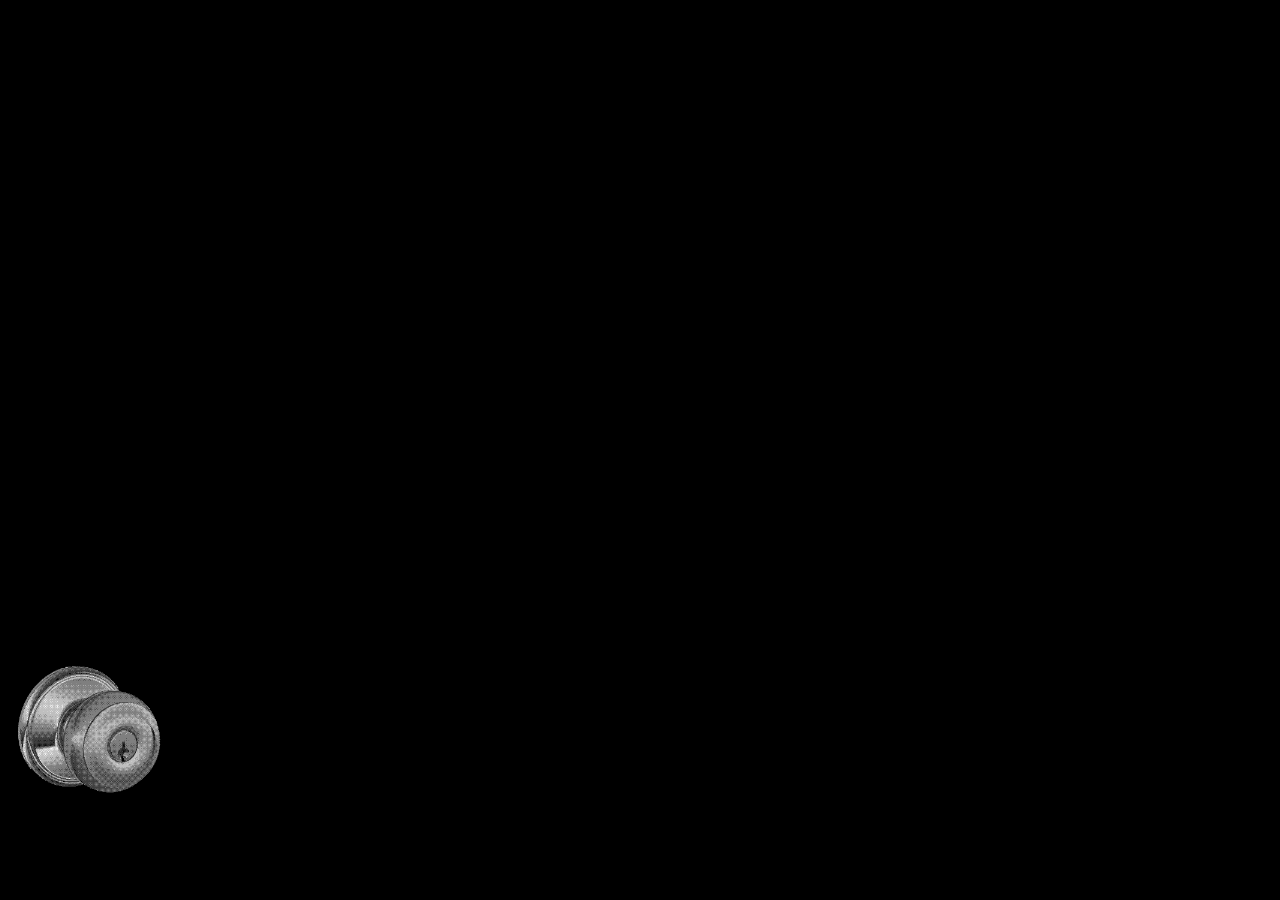
<file: darkroom.html>
<!doctype html>
<html lang="ko" style="background-color: black;">
  <head>
    <meta charset="utf-8">
    <title>암실</title>
    <style>
      * {
        font-family: Consolas, monospace;
        font-size: 16px;
      }
      .jb-text {
        color: #ffffff;
        position: absolute;
        display: none;
        transform: translate(40%, 500%);
        font-size: 12px;
      }
      .dark_img {
        position: absolute;
      }
      .dark_img:hover + .jb-text {
        display: block;
      }
      .dark_img:hover {
        filter: brightness(0.5);
      }

button {
          cursor: pointer;
        }
        .modal {
          position: fixed;
          top: 0;
          left: 0;
          width: 100%;
          height: 100%;
          display: flex;
          justify-content: center;
          align-items: center;
        }

        .modal .bg {
          width: 100%;
          height: 100%;
          background-color: rgba(0, 0, 0, 0.6);
        }

        .modalBox {
        position: absolute;
        background-image: url(./15.png);
        width: 400px;
        height: 200px;
        padding: 20px;
        font-size: 11px;
        text-align: center;
        line-height: 20px;
        color: white;
        background-size: 250px;
        }

        .modalBox button {
            display: block;
            margin: 0 auto;
            margin-top: 25px;
            font-size: 11px;
            background-color: transparent;
        }

        .hidden {
          display: none;
        }

        .openBtn {
          font-size: 20px;
          border: none;
        background-color: black;
          text-align: left;
          margin-top: 15px;
        }

        .closeBtn {
          border: none;
          background-color: black;
          color: white;
        }




.marquee {
  padding:0.5em 0;
  overflow:hidden;
  margin-bottom:10px;
  position:relative;
}
.marquee p:hover {
-moz-animation-play-state: paused;
-webkit-animation-play-state: paused;
animation-play-state: paused;
}

.marquee p:after {
  content:"";
  white-space:nowrap;
  padding-right:50px;
}

.marquee p {
  margin:0;
  padding-left:100%;
  display:inline-block;
  white-space:nowrap;
    -webkit-animation-name:marquee;
    -webkit-animation-timing-function:linear;
    -webkit-animation-duration:25s;
    -webkit-animation-iteration-count:infinite;
    -moz-animation-name:marquee;
    -moz-animation-timing-function:linear;
    -moz-animation-duration:25s;
    -moz-animation-iteration-count:infinite;
    -ms-animation-name:marquee;
    -ms-animation-timing-function:linear;
    -ms-animation-duration:25s;
    -ms-animation-iteration-count:infinite;
    -o-animation-name:marquee;
    -o-animation-timing-function:linear;
    -o-animation-duration:25s;
    -o-animation-iteration-count:infinite;
    animation-name:marquee;
    animation-timing-function:linear;
    animation-duration:25s;
    animation-iteration-count:infinite;
}
@-webkit-keyframes marquee {
  from   { -webkit-transform: translate(0%);}
  99%,to { -webkit-transform: translate(-100%);}
}
@-moz-keyframes marquee {
  from   { -moz-transform: translate(0%);}
  99%,to { -moz-transform: translate(-100%);}
}
@-ms-keyframes marquee {
  from   { -ms-transform: translate(0%);}
  99%,to { -ms-transform: translate(-100%);}
}
@-o-keyframes marquee {
  from   { -o-transform: translate(0%);}
  99%,to { -o-transform: translate(-100%);}
}
@keyframes marquee {
  from   { transform: translate(0%);}
  99%,to { transform: translate(-100%);}
}



    </style>
  </head>
  <body>
        <div class="marquee">
        <p style="color: #495057;">왜 그랬지 지금와서 드는 생각인데 아 후회된다 안되는 줄 알면서 왜 그랬을까 그러지 말걸 까맣게 잊은 줄만 알았어 한 번 더 참을 걸 그런짓은 하지 말았어야 했어 지난날처럼 되돌아 올 순 없겠지 좀 더 생각할 걸 왜 그런 말을 했지 시간을 되돌리고 싶다 미안해</p>
    </div>
    <div class="daimg" style="
    display: flex;
    height: 600px;
    align-items: flex-end;
    justify-content: left;">
                    <button class="openBtn">
            <img class="dark_img" src="img/1.png" style="width: 150px;">
            <div class="jb-text">눈 보고 인사하기</div>
        </button>
    </div>
<div class="modal hidden">
  <div class="bg"></div>
  <div class="modalBox">
    <p style="margin-top: 40px; font-size: 12px;">닫힌 방문 뒤의 언니<br>
        <br>
한창 바쁜 시기엔 인사하는 것을 까먹는 경우가 다반사인데, <br>인사하지 않으면 일주일 동안 얼굴을 마주하지 못한다.
</p>
    <button class="closeBtn">닫기</button>
    </div>
</div>


<script>
  const open = () => {
    document.querySelector(".modal").classList.remove("hidden");
  }

  const close = () => {
    document.querySelector(".modal").classList.add("hidden");
  }
  document.querySelector(".openBtn").addEventListener("click", open);
  document.querySelector(".closeBtn").addEventListener("click", close);
  document.querySelector(".bg").addEventListener("click", close);
</script>



  </body>
</html>
</file>
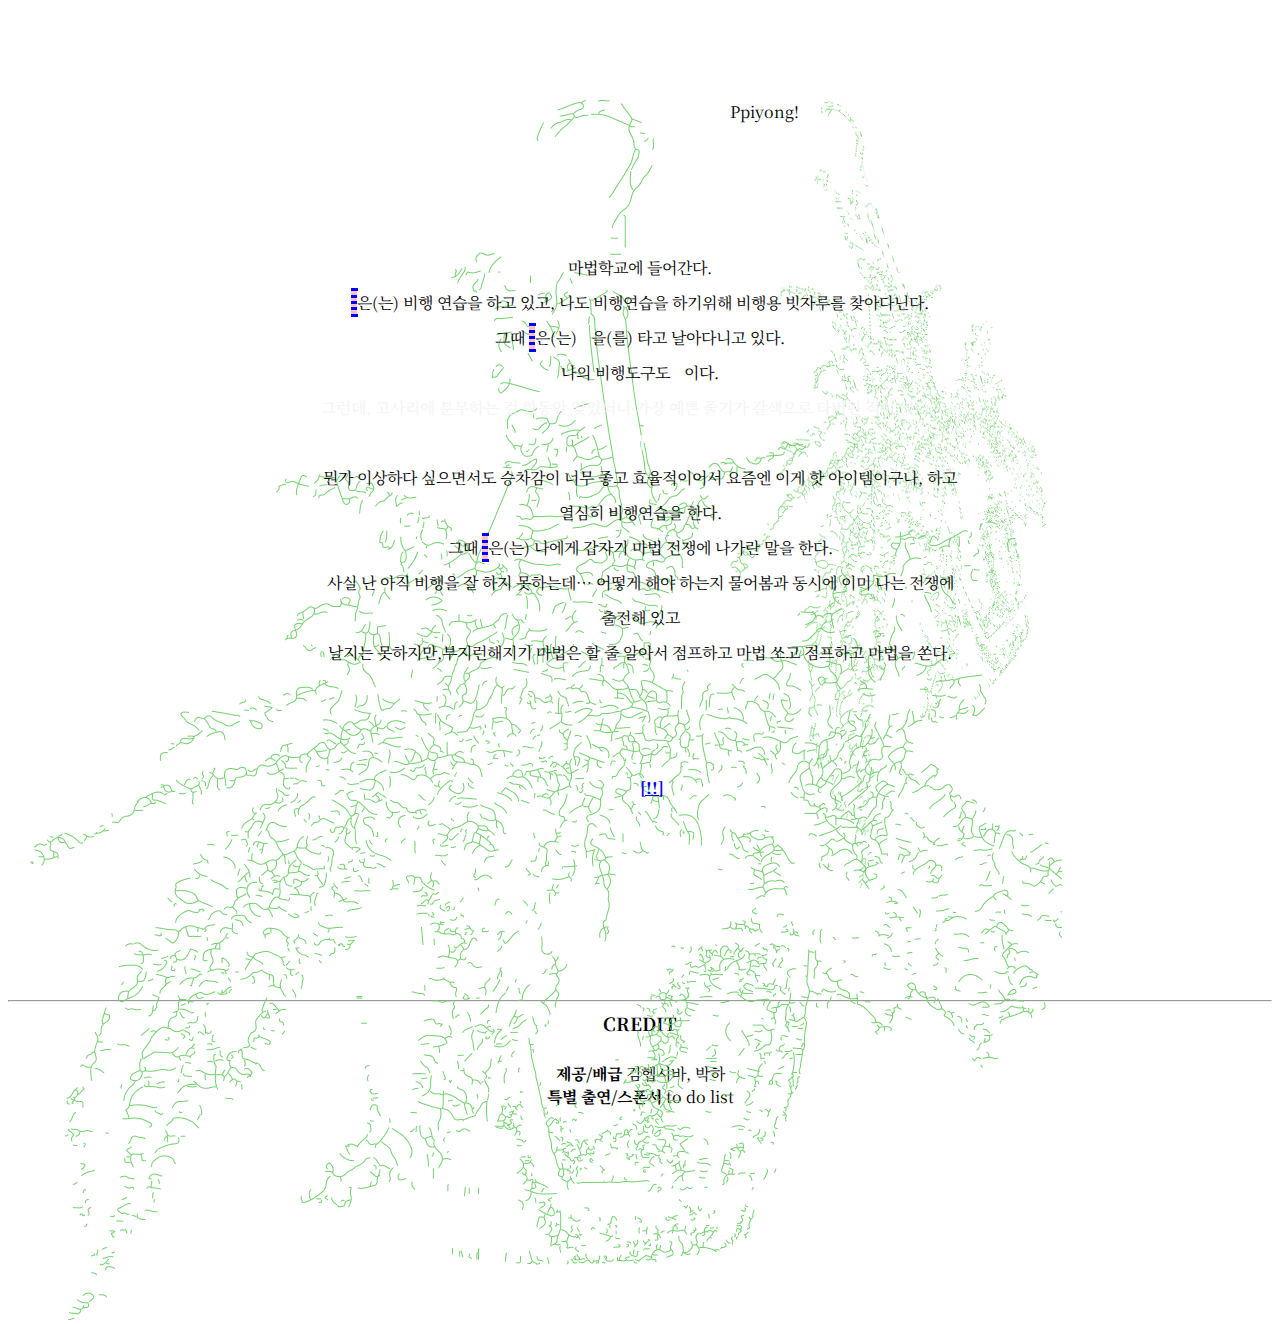
<file: dream1.html>
<!DOCTYPE html>
<html>
   <head>
      <meta name="viewport" content="width=device-width, initial-scale=1.0">
      <meta http-equiv="X-UA-Compatible" content="ie=edge">

      <title>꿈 상영회</title>
      <meta charset="utf-8"> 
      <link href="https://fonts.googleapis.com/css2?family=Noto+Serif+KR:wght@400&display=swap" rel="stylesheet">
      
      <style>
         *{font-family: 'Noto Serif KR', serif;}
         .csMsg1 { border-radius: 0px 20px 0px 20px; margin: 5px; color:white; background-color: #2EB966;}
         .csMsg2 {border:dotted 3px;  margin: 5px blue; color:blue;background:pink;}

      #animate {
          position : absolute;
          z-index  : 10;
          top      : 100px;
          left     : 30px;
          width    : 100px;
          height   : 100px;
          animation: move 5s ease infinite;
      }
            
      #animate2 {
         position : absolute;
         z-index  : 10;
         top      : 100px;
         right    : 450px;
         width    : 100px;
         height   : 100px;
         animation: move 10s ease infinite;
      }
         
      #animate3 {
         position : absolute;
         z-index  : 10;
         top      : 100px;
         right    : 450px;
         width    : 100px;
         height   : 100px;
         animation: move 2s ease infinite;
      }

      #animate4 {
         position : absolute;
         z-index  : 10;
         top      : 500px;
         left     : 100px;
         width    : 100px;
         height   : 100px;
         animation: move 2s ease infinite;
      }

      .context {
         position : absolute;
         top      : -180px;
         left     : 50%;
         z-index  : 20;
         transform: translate(-50%, 00%);   /* 좌측으로 절반 이동 */
      }

      .esteregg::selection {
          background: black;
          color: #fff;
      }
            
        @keyframes move { 50% {transform: translate(100px, 100px);} }
      
      </style>
   </head> 

   <body>
      
      <div class="context"
          style="text-align: center; margin-top:430px; line-height: 35px;">
         마법학교에 들어간다.<BR>
         <span id="idMsg21" class="csMsg2"></span>은(는) 비행 연습을 하고 있고, 나도 비행연습을 하기위해 비행용 빗자루를 찾아다닌다.<BR>
         그때 <span id="idMsg22"class="csMsg2"></span>은(는) <span id="idMsg11" class="csMsg1"></span>을(를) 타고 날아다니고 있다.<BR>
         나의 비행도구도 <span id="idMsg12" class="csMsg1"></span>이다.<BR>

         <span class="esteregg" style="color:rgb(243, 243, 243);">그런데, 고사리에 분무하는 걸 한동안 잊었더니 가장 예쁜 줄기가 갈색으로 타버린 적이 있다. 
            <a onclick="nextPage1()" class="esteregg" style="color:rgb(255, 255, 255); text-decoration: none;">(들어가기)</a>
         </span><BR>

         뭔가 이상하다 싶으면서도 승차감이 너무 좋고 효율적이어서 요즘엔 이게 핫 아이템이구나, 하고 열심히 비행연습을 한다.<BR>
         그때 <span id="idMsg23" class="csMsg2"></span>은(는) 나에게 갑자기 마법 전쟁에 나가란 말을 한다.<BR>
         사실 난 아직 비행을 잘 하지 못하는데… 어떻게 해야 하는지 물어봄과 동시에 이미 나는 전쟁에 출전해 있고<BR>
         날지는 못하지만,부지런해지기 마법은 할 줄 알아서 점프하고 마법 쏘고 점프하고 마법을 쏜다. <BR>

        <div  style=" margin-top:100px; text-align:center;">
          <a href="index.html" style="position: absolute;"> 
            <strong>
               [!!]
            </strong>
          </a>
        </div>
      </div>

      <div  id="animate" ><img src="./img/gosari.png"  alt=""></div>
      <div  id="animate2"><img src="./img/gosari2.png" alt=""></div>
      <span id="animate3">Ppiyong!</span>
     

      <form name="formName" action="dream1.html">
         <input type="hidden" name="msg1"  id="idMsg1" vlaue="">
         <input type="hidden" name="msg2"  id="idMsg2" vlaue="">
         <input type="hidden" name="msg3"  id="idMsg3" vlaue="">
         <input type="hidden" name="msg4"  id="idMsg4" vlaue="">
         <input type="hidden" name="msg5"  id="idMsg5" vlaue="">
         <input type="hidden" name="msg6"  id="idMsg6" vlaue="">
         <input type="hidden" name="msg7"  id="idMsg7" vlaue="">
         <input type="hidden" name="msg8"  id="idMsg8" vlaue="">
         <input type="hidden" name="msg9"  id="idMsg9" vlaue="">
         <input type="hidden" name="msg10" id="idMsg10" vlaue="">
         <input type="hidden" name="msg11" id="idMsg11" vlaue="">
         <input type="hidden" name="msg12" id="idMsg12" vlaue="">
     </form>
     
     <SCRIPT language="javascript">
         function nextPage1() {
            document.formName.action="dream1-1.html";
            document.formName.submit();
         }

        const url = new URL(this.location);
     
        // URLSearchParams 객체
        const urlParams = url.searchParams;
     
        // URLSearchParams.get()
        var msg1   = urlParams.get('msg1')  ;   var idMsg1  = document.getElementById("idMsg1");   idMsg1.value  = msg1;
        var msg2   = urlParams.get('msg2')  ;   var idMsg2  = document.getElementById("idMsg2");   idMsg2.value  = msg2;
        var msg3   = urlParams.get('msg3')  ;   var idMsg3  = document.getElementById("idMsg3");   idMsg3.value  = msg3;
        var msg4   = urlParams.get('msg4')  ;   var idMsg4  = document.getElementById("idMsg4");   idMsg4.value  = msg4;
        var msg5   = urlParams.get('msg5')  ;   var idMsg5  = document.getElementById("idMsg5");   idMsg5.value  = msg5;
        var msg6   = urlParams.get('msg6')  ;   var idMsg6  = document.getElementById("idMsg6");   idMsg6.value  = msg6;
        var msg7   = urlParams.get('msg7')  ;   var idMsg7  = document.getElementById("idMsg7");   idMsg7.value  = msg7;
        var msg8   = urlParams.get('msg8')  ;   var idMsg8  = document.getElementById("idMsg8");   idMsg8.value  = msg8;
        var msg9   = urlParams.get('msg9')  ;   var idMsg9  = document.getElementById("idMsg9");   idMsg9.value  = msg9;
        var msg10  = urlParams.get('msg10') ;   var idMsg10 = document.getElementById("idMsg10");  idMsg10.value = msg10;
        var msg11  = urlParams.get('msg11') ;   var idMsg11 = document.getElementById("idMsg11");  idMsg11.value = msg11;
        var msg12  = urlParams.get('msg12') ;   var idMsg12 = document.getElementById("idMsg12");  idMsg12.value = msg12;    

        document.getElementById("idMsg11").innerHTML = msg1;
        document.getElementById("idMsg12").innerHTML = msg1;

        document.getElementById("idMsg21").innerHTML = msg2;        
        document.getElementById("idMsg22").innerHTML = msg2;    
        document.getElementById("idMsg23").innerHTML = msg2;    
      
     </SCRIPT> 
     <footer style="margin-top:1000px ;">
      <hr>
      <div style="text-align: center;">
         <b style="font-size: large;">      
            CREDIT<br><br>
         </b>   
         <b >제공/배급</b> 김헵시바, 박하<br>
         <b>특별 출연/스폰서</b> to do list 
      </div>
     </footer>
   </body>
</html>
</file>
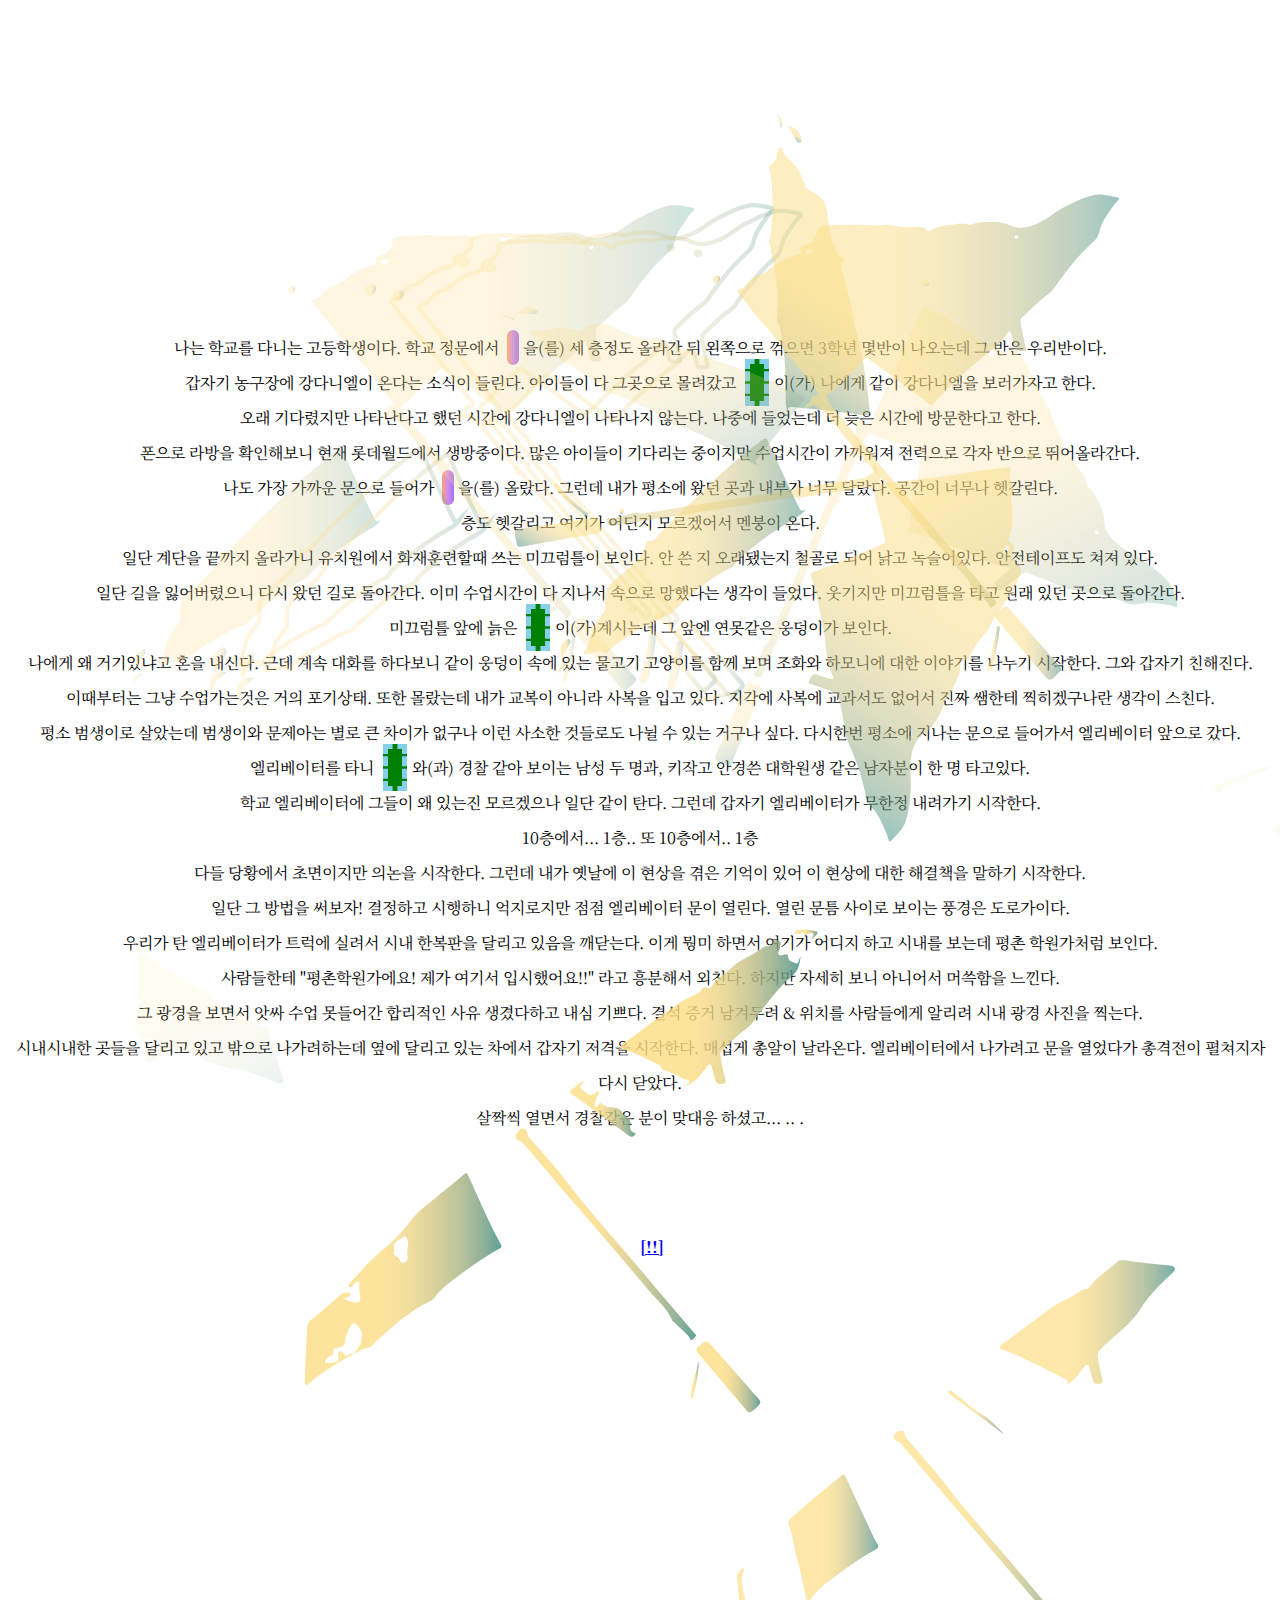
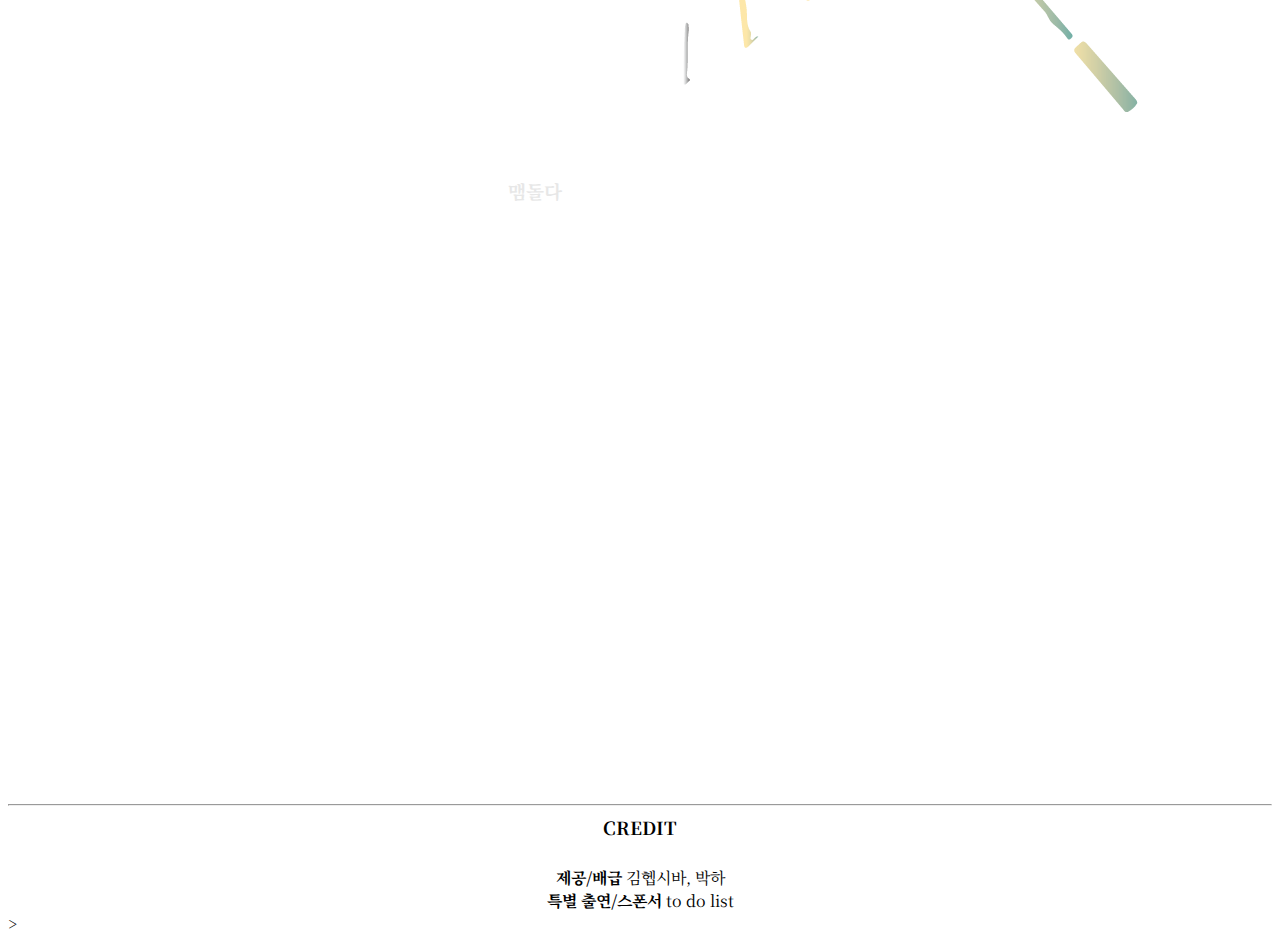
<file: dream2.html>
<!DOCTYPE html>
<html>
   <head>
      <meta charset="utf-8"> 
      <link href="https://fonts.googleapis.com/css2?family=Noto+Serif+KR:wght@400&display=swap" rel="stylesheet">
      
      <style>
        *{font-family: 'Noto Serif KR', serif;}
        .csMsg1 { 
            padding:6px;
            margin: 4px;
            border-radius: 10px; 
            color: white;
            background: #A770EF;  /* fallback for old browsers */
            background: -webkit-linear-gradient(to right, #ff948c, #CF8BF3, #A770EF);  /* Chrome 10-25, Safari 5.1-6 */
            background: linear-gradient(to right, #ffa27a, #CF8BF3, #A770EF); /* W3C, IE 10+/ Edge, Firefox 16+, Chrome 26+, Opera 12+, Safari 7+ */
        }
            
        .csMsg2 {  
            background-color:green; 
            margin: 5px;
            padding:7px; 
            border:5px dashed skyblue; 
            font-style:italic; 
            color:white 
        }
        #animate {
            position: absolute;
            top: 100px;
            left: 30px;
            -webkit-animation:move 6s ease infinite;
            -moz-animation:move 6s ease infinite;
            animation: move 6s ease infinite;
        }

        #animate2 {
            position: absolute;
            top: 100px;
            right: 10px;
            -webkit-animation:move 8s ease infinite;
            -moz-animation:move 4s ease infinite;
            animation: move 10s ease infinite;
        }
            
        @keyframes move {
            50% {transform: translate(800px, 0px);}
        }
        @-webkit-keyframes move {
             50% {-webkit-transform: translate(800px, 0px);}
        }
        @-moz-keyframes move {
            50% {transform: translate(800px, 0px);
            }
        }
        
        #gate{
        padding: 500px 0px 0px 500px; 
        color:aliceblue; 
        }     
        a:hover{color:#000;}

      </style>
    </head>
    <body>
    
        <div id="animate"><img src="./img/umb-01.png" alt=""></div>
        <div id="animate2"><img src="./img/umb-02.png" alt=""></div>
        <div style="text-align: center; margin-top:330px; line-height: 35px;">

            나는 학교를 다니는 고등학생이다. 학교 정문에서 <span id="idMsg11" class="csMsg1"></span>을(를) 세 층정도 올라간 뒤 왼쪽으로 꺾으면 3학년 몇반이 나오는데 그 반은 우리반이다.<BR>
            갑자기 농구장에 강다니엘이 온다는 소식이 들린다. 아이들이 다 그곳으로 몰려갔고 <span id="idMsg21"class="csMsg2"></span>이(가) 나에게 같이 강다니엘을 보러가자고 한다. <BR>
            오래 기다렸지만 나타난다고 했던 시간에 강다니엘이 나타나지 않는다. 나중에 들었는데 더 늦은 시간에 방문한다고 한다.<BR>
            폰으로 라방을 확인해보니 현재 롯데월드에서 생방중이다. 많은 아이들이 기다리는 중이지만 수업시간이 가까워져 전력으로 각자 반으로 뛰어올라간다. <BR>
            나도 가장 가까운 문으로 들어가 <span id="idMsg12" class="csMsg1"></span>을(를) 올랐다. 
            그런데 내가 평소에 왔던 곳과 내부가 너무 달랐다. 공간이 너무나 헷갈린다. <br>
            층도 헷갈리고 여기가 어딘지 모르겠어서 멘붕이 온다.<BR>
            일단 계단을 끝까지 올라가니 유치원에서 화재훈련할때 쓰는 미끄럼틀이 보인다. 안 쓴 지 오래됐는지 철골로 되어 낡고 녹슬어있다. 안전테이프도 쳐져 있다.<BR> 
            일단 길을 잃어버렸으니 다시 왔던 길로 돌아간다. 이미 수업시간이 다 지나서 속으로 망했다는 생각이 들었다. 웃기지만 미끄럼틀을 타고 원래 있던 곳으로 돌아간다.<BR>
            미끄럼틀 앞에 늙은 <span id="idMsg22" class="csMsg2"></span> 이(가)계시는데 그 앞엔 연못같은 웅덩이가 보인다. <BR>
            나에게 왜 거기있냐고 혼을 내신다. 근데 계속 대화를 하다보니 같이 웅덩이 속에 있는 물고기 고양이를 함께 보며 조화와 하모니에 대한 이야기를 나누기 시작한다. 그와 갑자기 친해진다. <BR>
            이때부터는 그냥 수업가는것은 거의 포기상태. 또한 몰랐는데 내가 교복이 아니라 사복을 입고 있다. 지각에 사복에 교과서도 없어서 진짜 쌤한테 찍히겠구나란 생각이 스친다.<BR>
            평소 범생이로 살았는데 범생이와 문제아는 별로 큰 차이가 없구나 이런 사소한 것들로도 나뉠 수 있는 거구나 싶다. 다시한번 평소에 지나는 문으로 들어가서 엘리베이터 앞으로 갔다. <BR>
            엘리베이터를 타니 <span id="idMsg23" class="csMsg2"></span>와(과) 경찰 같아 보이는 남성 두 명과, 키작고 안경쓴 대학원생 같은 남자분이 한 명 타고있다.<BR>
            학교 엘리베이터에 그들이 왜 있는진 모르겠으나 일단 같이 탄다. 그런데 갑자기 엘리베이터가 무한정 내려가기 시작한다.<BR>
            10층에서... 1층.. 또 10층에서.. 1층<BR>
            다들 당황에서 초면이지만 의논을 시작한다. 그런데 내가 옛날에 이 현상을 겪은 기억이 있어 이 현상에 대한 해결책을 말하기 시작한다.<BR>
            일단 그 방법을 써보자! 결정하고 시행하니 억지로지만 점점 엘리베이터 문이 열린다. 열린 문틈 사이로 보이는 풍경은 도로가이다.<BR>
            우리가 탄 엘리베이터가 트럭에 실려서 시내 한복판을 달리고 있음을 깨닫는다. 이게 뭥미 하면서 여기가 어디지 하고 시내를 보는데 평촌 학원가처럼 보인다.<BR>
            사람들한테 "평촌학원가에요! 제가 여기서 입시했어요!!" 라고 흥분해서 외친다. 하지만 자세히 보니 아니어서 머쓱함을 느낀다. <BR>
            그 광경을 보면서 앗싸 수업 못들어간 합리적인 사유 생겼다하고 내심 기쁘다. 결석 증거 남겨두려 & 위치를 사람들에게 알리려 시내 광경 사진을 찍는다. <BR>
            시내시내한 곳들을 달리고 있고 밖으로 나가려하는데 옆에 달리고 있는 차에서 갑자기 저격을 시작한다. 매섭게 총알이 날라온다. 엘리베이터에서 나가려고 문을 열었다가 총격전이 펼쳐지자 다시 닫았다.<BR>
            살짝씩 열면서 경찰같은 분이 맞대응 하셨고... .. .<BR>

        </div>
        <div  style=" margin-top:100px; text-align:center;">
            <a href="index.html" style="position: absolute;"> 
            <strong>
                [!!]
            </strong>
            </a>
        </div>
        <br>
        
        <h3 id="gate" ><a href="dream2-2.html" style=" color: rgb(231, 231, 231); text-decoration: none;">맴돌다</a></h3>

        <SCRIPT language="javascript">
            const url = new URL(this.location);
        
            // URLSearchParams 객체
            const urlParams = url.searchParams;
        
            // URLSearchParams.get()
            var msg1   = urlParams.get('msg1') ;                    // 전달되는 메세지 1번
            var msg2   = urlParams.get('msg2') ;                    //                 2번
            var msg3   = urlParams.get('msg3') ;                    //                
            var msg4   = urlParams.get('msg4') ;                    //                
            var msg5   = urlParams.get('msg5') ;                    //                
            var msg6   = urlParams.get('msg6') ;                    //                
            var msg7   = urlParams.get('msg7') ;                    //                
            var msg8   = urlParams.get('msg8') ;                    //                
            var msg9   = urlParams.get('msg9') ;                    //                
            var msg10  = urlParams.get('msg10') ;                   //                
            var msg11  = urlParams.get('msg11') ;                   //                
            var msg12  = urlParams.get('msg12') ;                   //                


            document.getElementById("idMsg11").innerHTML = msg1;    // 고사리 1번 
            document.getElementById("idMsg12").innerHTML = msg1;

            document.getElementById("idMsg21").innerHTML = msg2;    // 존레논 1번    
            document.getElementById("idMsg22").innerHTML = msg2;    //        2번
            document.getElementById("idMsg23").innerHTML = msg2;    //        3번

        </SCRIPT> 
        <footer style="margin-top:600px ;">
            <hr>
            <div style="text-align: center;">
                <b style="font-size: large;">      
                    CREDIT<br><br>
                </b>   
                <b >제공/배급</b> 김헵시바, 박하<br>
                <b>특별 출연/스폰서</b> to do list 
            </div>>
        </footer>
    </body>
</html>
</file>
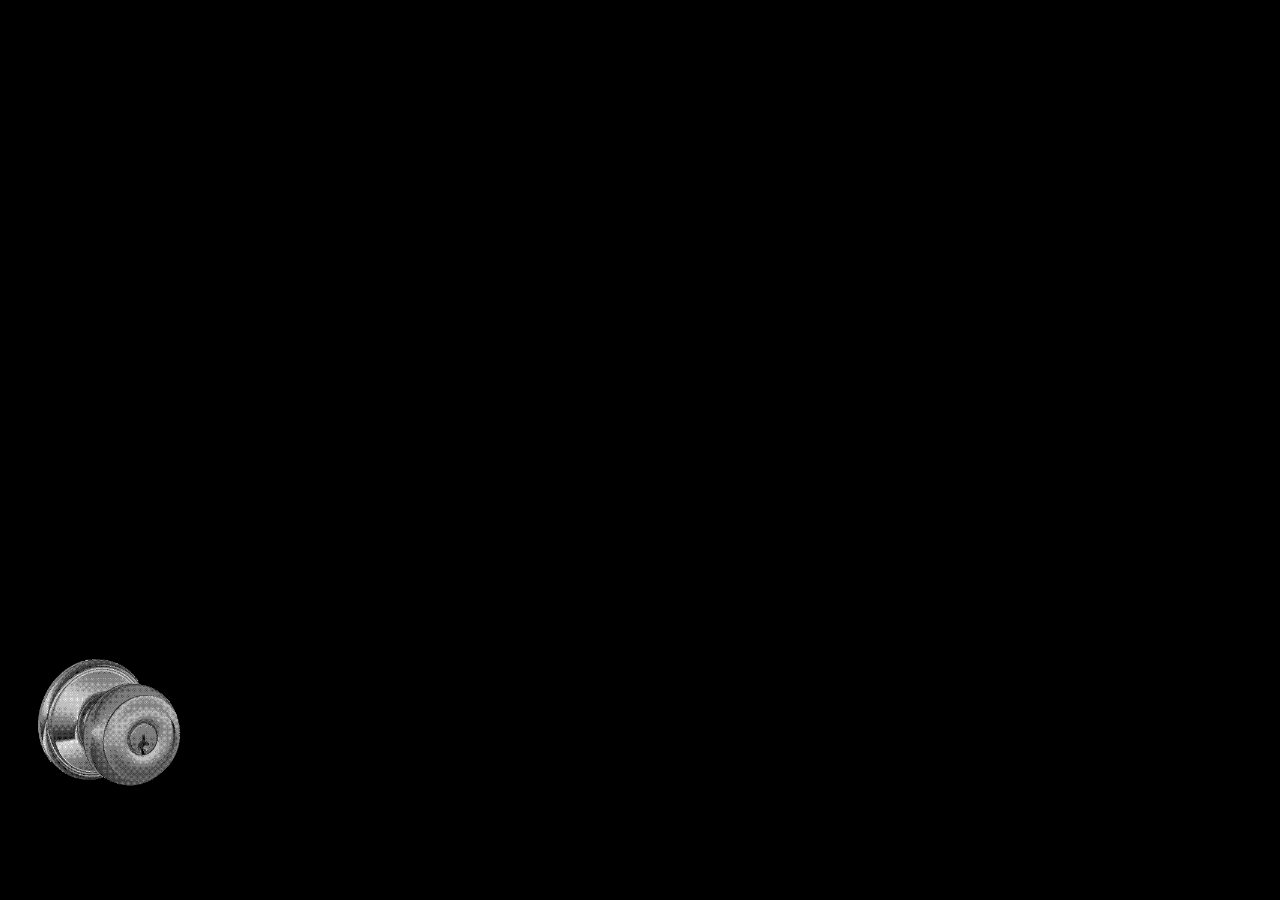
<file: test1.html>
<!doctype html>
<html lang="ko" style="background-color: black;">
  <head>
    <meta charset="utf-8">
    <title>CSS</title>
    <style>
      * {
        font-family: Consolas, monospace;
        font-size: 16px;
      }
      .jb-text {
        color: #ffffff;
        position: absolute;
        display: none;
        transform: translate(40%, 500%);
        font-size: 12px;
      }
      .dark_img {
        position: absolute;
      }
      .dark_img:hover + .jb-text {
        display: block;
      }
      .dark_img:hover {
        filter: brightness(0.5);
      }

      .modal {
          position: fixed;
          top: 0;
          left: 0;
          width: 100%;
          height: 100%;
          display: flex;
          justify-content: center;
          align-items: center;
        }

        .modal .bg {
          width: 100%;
          height: 100%;
          background-color: rgba(0, 0, 0, 0.6);
        }

        .modalBox {
        position: absolute;
        background-image: url(./15.png);
        width: 400px;
        height: 200px;
        padding: 20px;
        font-size: 11px;
        text-align: center;
        line-height: 20px;
        color: white;
        background-size: 250px;
        }

        .print {
          position: fixed;
          top: 0;
          left: 0;
          width: 100%;
          height: 100%;
          display: flex;
          justify-content: center;
          align-items: center;
        }

        .printBox {
        position: absolute;
        background-image: url(./15.png);
        width: 400px;
        height: 200px;
        padding: 20px;
        font-size: 11px;
        text-align: center;
        line-height: 20px;
        color: rgba(255, 255, 255, 0.3);
        background-size: 250px;
        }

        .modalBox .button {
            display: block;
            margin: 0 auto;
            margin-top: 25px;
            font-size: 11px;
            background-color: transparent;
        }

        .hidden {
          display: none;
        }

        .openBtn {
          font-size: 20px;
          border: none;
        background-color: black;
          text-align: left;
          margin-left: 20px;
          margin-top: 15px;
        }

        .closeBtn {
          border: none;
          background-color: black;
          color: white;
        }

    </style>
  </head>
  <body>
    <div class="main">
      <div class="daimg" style="
      display: flex;
      height: 640px;
      align-items: flex-end;
      justify-content: left;">
                      <button class="openBtn">
              <img class="dark_img" src="img/1.png" style="width: 150px;">
              <div class="jb-text">눈 보고 인사하기</div>
          </button>
      </div>
      <div class="modal hidden">
        <div class="bg"></div>
          <div class="modalBox">
          <p style="margin-top: 40px; font-size: 12px;">닫힌 방문 뒤의 언니<br>
            <br>한창 바쁜 시기엔 인사하는 것을 까먹는 경우가 다반사인데, <br>인사하지 않으면 일주일 동안 얼굴을 마주하지 못한다.
          </p>
          <button class="closeBtn">닫기</button>
        </div>
      </div>
      <div class="print hidden">
        <div class="bg"></div>
        <div class="printBox">
        <p style="margin-top: 40px; font-size: 12px;">닫힌 방문 뒤의 언니<br>
          <br>한창 바쁜 시기엔 인사하는 것을 까먹는 경우가 다반사인데, <br>인사하지 않으면 일주일 동안 얼굴을 마주하지 못한다.
        </p>
      </div>
    </div>

<script>
  const open = () => {
    document.querySelector(".modal").classList.remove("hidden");
  }

  const close = () => {
    document.querySelector(".modal").classList.add("hidden");
    document.querySelector(".print").classList.remove("hidden");
  }
  document.querySelector(".openBtn").addEventListener("click", open);
  document.querySelector(".closeBtn").addEventListener("click", close);
  document.querySelector(".bg").addEventListener("click", close);
</script>

  </body>
</html>
</file>
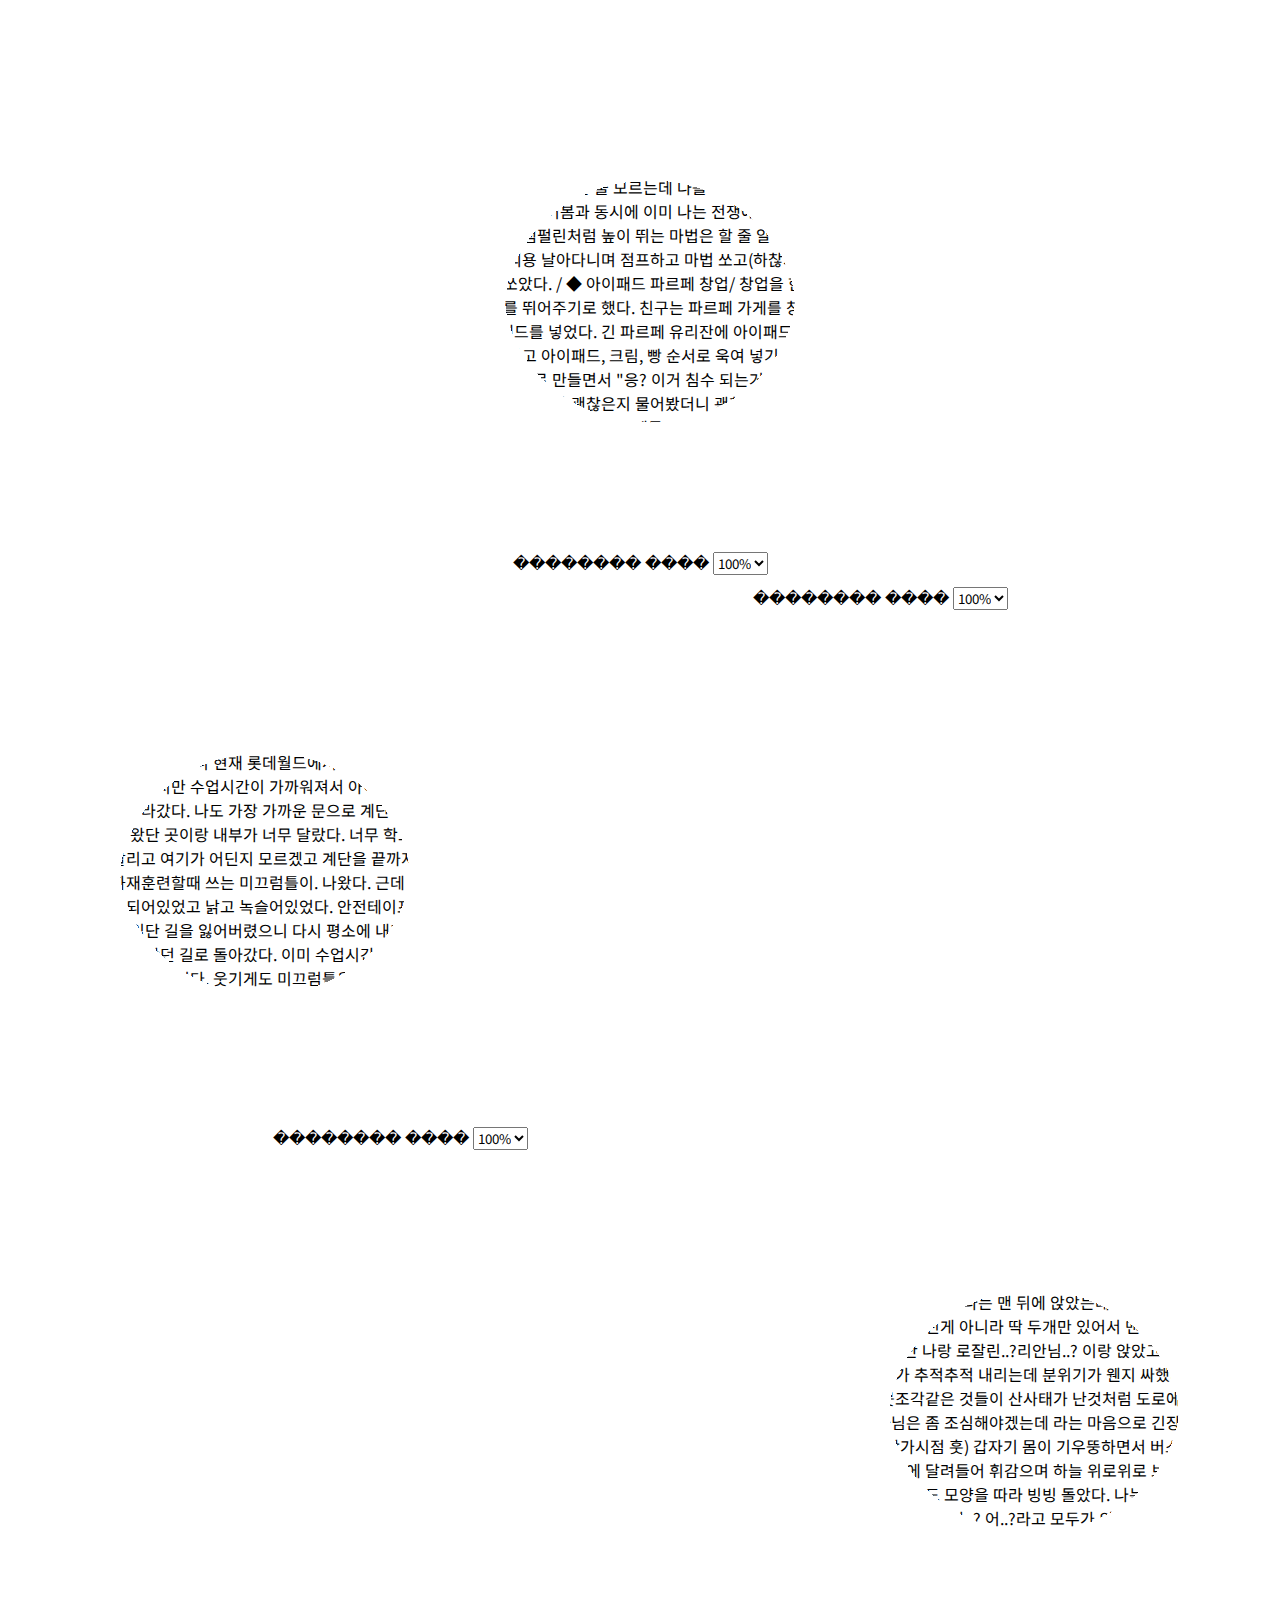
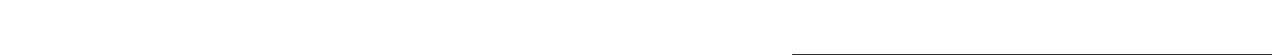
<file: whitehole.html>
<html>

<head>
	<title>공간 확장</title>
    <link rel="preconnect" href="https://fonts.googleapis.com">
    <link rel="preconnect" href="https://fonts.gstatic.com" crossorigin>
    <link href="https://fonts.googleapis.com/css2?family=Noto+Sans+KR:wght@300&display=swap" rel="stylesheet">
    <style>
       *{font-family: 'Noto Sans KR', sans-serif;}
    </style>

	<style>
		.WhiteHole {
			position: absolute;
			border: 0px solid red;
			width: 100%;
			text-align: center;
		}
	</style>

	<script language="javascript">
		function action(argThis, argNo) {
			var WhiteHole = document.getElementById("WhiteHole" + argNo);
			WhiteHole.style.opacity = argThis[argThis.selectedIndex].value;
		}
	</script>
</head>

<body>

    <!-- 1번 -->
	<table border="1" align="center" style="margin-top:50px; width:480px;height:480px;">
		<tr>
			<td>
				<div style="height:480px; overflow-y:auto;">
                    /◆ 바디필로우 마법/ 마법학교에 들어갔다. 아이들은 비행연습을 하고 있었고, 나도 비행연습을 하기위해 비행용 빗자루를 찾아다녔다.
                    그 때 근처 아이들 중 몇이 바디필로우 타고 날아다니고 있었다. 나의 비행도구도 바디필로우였다.
                    뭔가 이상하다 싶으면서도 승차감이 너무 좋고 효율적이어서, 아 요즘엔 이게 핫 아이템이구나 하고 열심히 비행연습을 했다.
                    그리고 사실 비행할 줄 모르는데 나를 마법 전쟁에 내보냈다. 어떻게 해요? 라고 물어봄과 동시에 이미 나는 전쟁에 출전해 있었고
                    날지는 못하지만, 트램펄린처럼 높이 뛰는 마법은 할 줄 알아서 슈퍼 마리오가 된 듯 띠용띠용 날아다니며 점프하고 마법 쏘고(하찮지만 공격) 점프하고 마법을 쏘았다. 
                    / ◆ 아이패드 파르페 창업/ 창업을 한 친구를 도와 며칠만 알바를 뛰어주기로 했다. 친구는 파르페 가게를 창업했는데 레시피에 아이패드를 넣었다.
                    긴 파르페 유리잔에 아이패드를 마치 과일 꽂듯 꽂기도 하고 아이패드, 크림, 빵 순서로 욱여 넣기도 했다. 친구가 알려준 레시피대로 만들면서 "응? 이거 침수 되는거 아닌가..?" 싶었다.
                    친구한테 침수문제가 괜찮은지 물어봤더니 괜찮다고 해서 그렇구나~ 하고 넘겼다. 계속 아이패드 파르페를 만들었다. 아이패드로 파르페를 만들면 이윤이 나오려나? 싶었다. 
                    /◆ 할머니네 가는길/ 할머니네에 들렸다가 집가는 길이었다. 내 방향감각을 믿고서 철길을 따라가면 되겠지 하고 쭉쭉 가고 있었다.
                    근데계속 이상한길이 나오고 나중에는 좌 철길 우 고속도로 같은 곳에 위태롭게 내가 지나가고 있었다. 아 여기서 삐끗하면 죽갰다 싶어서 인도로 내려가 걸었다. 걷다보니 
                    ak프라자가 나오고 여기가 수원역이었다는 것을 알게되었다.
                    근데 나만 마스크를 안쓰고 있었다. 그래서 입을 가리고 다녔고 가방이 없다는 걸 알게 되면서 찾으러 다녔다. 또한 가방도 없으면서 갑자기 자습할게 생각나 스터디 카페를 갔다. ㄴㅇㄱ
                    일단 가니까 아이패드가 생겼고 아이패드에 버즈 연결하려는데 계속 잘 안되서 모든 사람이 내 강의를 들었다.

					
				</div>
			</td>
		</tr>
	</table>

	<div id="WhiteHole1" class="WhiteHole" style = "top: 50px; left: 0px;"
         onclick="nextPage1()">
		<img src="img/bgWhiteHole.png">
	</div>


	<div style="padding-top:10px;text-align:center;width:100%;">
		�������� ����  
		<select onChange="action(this, 1)">
			<option value="0.0"> 00%</option>
			<option value="0.1"> 10%</option>
			<option value="0.2"> 20%</option>
			<option value="0.3"> 30%</option>
			<option value="0.4"> 40%</option>
			<option value="0.5"> 50%</option>
			<option value="0.6"> 60%</option>
			<option value="0.7"> 70%</option>
			<option value="0.8"> 80%</option>
			<option value="0.9"> 90%</option>
			<option value="1.0" selected>100%</option>
		</select>
	</div>

    <!-- 2번 -->

	<table border="1" align="left" style="margin-top:50px; width:480px;height:480px;">
		<tr>
			<td>
				<div style="height:480px; overflow-y:auto;">
					/◆ 엘리베이터 이동/ 학교를 다니는 고등학생인데 학교 정문에서 계단을 한 세 층정도 올라가서 왼쪽으로 꺾으면 3학년 몇반이 나왔고 우리반이었다.
                    갑자기 어디에 강다니엘이 온다면서 애들이 다 몰려갔고 ㅇㅂ이가 같이 보러가자고 했다. 같이 가줬는데 나타난다고 했던 시간에 강다니엘이 안나타났다. 나중에 들었는데 더 늦은시간에 방문한다고 했다.
                    폰으로 라방을 확인해보니 현재 롯데월드에서 생방중이었다. 많은 애들이 기다리고 있었지만 수업시간이 가까워져서 아이들이 전력으로 각자 반으로 뛰어올라갔다. 
                    나도 가장 가까운 문으로 계단타고 올라갔는데 내가 평소에 왔단 곳이랑 내부가 너무 달랐다. 너무 학교가 너무 헷갈렸다. 층도헷갈리고 여기가 어딘지 모르겠고 
                    계단을 끝까지 올라가니까 유치원에서 화재훈련할때 쓰는 미끄럼틀이. 나왔다. 근데 안쓴지 오래됐는지 철골로 되어있었고 낡고 녹슬어있었다. 안전테이프 쳐져 있었던것 같기도하다. 일단 길을 잃어버렸으니
                    다시 평소에 내가 가던 문으로 가야겠다 싶어서 왔던 길로 돌아갔다. 이미 수업시간 다 지나서 속으로 망했다고 생각하고 있었다. 웃기게도 미끄럼틀을 내려오는데 미끄럼틀 앞에 어떤 할아버지가 웅덩이 앞에 계셨다.
                    나 보고 왜 거기있냐고 혼내셨다. 근데 어찌저찌 얘기하다가 같이 웅덩이 속에 있는 물고기? 고양이?를 보았고 뭐 조화와 하모니에 대해 이야기 하며 할아버지랑 갑자기 친해졌다. 이때부터는 그냥 수업가는거는 거의 포기상태.
                    그리고 보니까 내가 교복이 아니라 사복을 입고 있었다. 지각에 사복에 교과서도 없어서 진짜 쌤한테 찍히겠구나 생각했다. 평소 범생이로 살았는데 범생이와 문제아는 별로 큰 차이가 없구나 이런 사소한 것들로도 찍히고
                    나뉠 수 있는 거구나 싶었다. 다시한번 평소에 오던 문으로 들어가서 이번엔 엘리베이터를를 타려고 엘리베이터 앞으로 갔다. 엘리베이터를 탔더니
                    경찰 같은 조사하는 사람 두 명과, 키작고 안경쓴 대학원생 같은 남자분이 한 명 더 있었다. 왜 있는진 모르겠는데 일단 같이 탔다. 그런데 갑자기 엘리베이터가 무한정 내려가기 시작했다. 10 ~ 1층 > 또 10 ~ 1층 이런식으로.
                    다들 당황에서 초면이지만 뭐..뭐죠?! 이러면서 의논하기 시작했다. 근데 내가 옛날에 이걸 한 번 당해봤고 어떤 사람이 해결해준 기억이있어서 그 해결책을 얘기해줬다. (일어나니까 생각이 안남ㅎ) 
                    일단 그 방법을 써보자! 했고 억지로 엘리베이터 문이 열리게 되었다. 문이 열려 나타난 풍경은 도로였다. 
                    전지적 작가 시점도 볼 수 있었기에.. 우리가 탄 엘리베이터가 트럭에 실려서 시내 한복판을 달리고 있음을 깨달았다. 이게 뭥미 하면서 여기가 어디지 하고 시내를 보는데 평촌 학원가같았다.
                    사람들한테 "평촌학원가에요! 제가 여기서 입시했어요!!"" 라고 했는데 자세히 보니 아니어서 머쓱했다. 
                    그리고 그 광경을 보면서 앗싸 수업못들어간 합리적인 사유 생겼다하고 내심 좋았다. 결석 증거 남겨두려 & 위치를 사람들에게 알리려 시내 광경 사진찍었다. 
                    암튼 되게 시내시내한 곳들을 달리고 있었고 밖으로 나가려하는데 옆에 달리고 있는 차에서 갑자기 저격을 시작했다. 총알이 날라왔다. 엘베 나가려고 문을 열었다가 총때문에 다시 닫았고
                    살짝씩 열면서 경찰같은 분이 맞대응 하셨고 그 뒤 일어났다. 
                    /◆ 힙한 우리 할머니/ 되게 큰 고등학교를 다녔다. ㅎㅇㄹ와 밥먹으러 가려는데 갑자기 친할머니께서 창밖으로 스윽 지나갔다. 
                    그리고 내게 다가 오셨다. 할머니는 처음보는 스타일이셨다. 드라마 사모님 머리인데 안쪽에 주황색 브릿지를 한 힙한 모습으로 나타나셔서 나에게 용돈 몇천원을 주고 가셨다.
                    당황해서 벙쪄있었는데 너무너무 친할머니가 맞았다. 학교 끝나고 할머니를 찾으러 가야겠다 계속 생각했다. 일단 ㄱㄷㅁ랑 하교를 하며 학교 지하에 있는 국밥집이 맛집이라고해서 거기로 갔다.
                    거기 주인장이 최초로 웨딩국밥을 개발한 곳이라며 자랑하셨고 (웨딩국밥_ 설렁탕국에 명란을 섞어 핑크색 국밥, 핑크색으로 사랑스러움을 추가했다고 한다.) 나도 뭔가를 시켰는데 좌식으로 칸칸히 앉는 곳이었다. 
                    근데 상이 들어오니 너무 좁았다. 암튼 식당에서 나오고 나는 할머니를 찾아서 서울시내를 돌아다녔다. 
                    /◆ 경제 위기/ 경제위기로 많은 이들이 가난해져있었더 ㄱㅇㅅ가 구두닦이 하고 있었음. 나는 짱구에 나오는 유리엄마가 되어있었는데 뭘 훔쳤나..? 사기를 쳤나 암튼 도망자 입장이었다.
                    서울로 튀어야하나 부산을 갈까하고 있었음 저녁이 늦어서 일단 하루 어딘가에 묵었다 가야하는데 
                    혬이랑 짓이랑 같이 나 찾아다니고 있었다. 여기서 짓이 코난이었다. 나 찾아서 자수시킬거라고 이잡듯 찾아다녔다. 솔직히 좀 무서웠다. 런닝맨 김종국이 쫒아오는 느낌
                     계속 가까스로 피했다. 근데 초코가 집 탈출해서 도망다니고 있었다..! 먼저 초코를 만났는데 애가 도로를 왔다갔다 질주하는데 가만히 볼수가 없었다 
                     잡을수도 그냥 둘수도 없어서 애타고 있는데 짓혬이 초코 잡으러 왔다가 나를 봤고 나도 초코도 잡고 경찰자수하러 가자고 연행했다.
                    
					
				</div>
			</td>
		</tr>
	</table>

 
	<div id      = "WhiteHole2" class="WhiteHole" style = "top: 622px; left: 0px;text-align:left;" 
         onclick = "nextPage2()">
   
		    <img src="img/bgWhiteHole.png">
        </a>

	</div>


	<div style="padding-top:10px;text-align:center;width:100%;">
		�������� ����
		<select onChange="action(this, 2)">
			<option value="0.0"> 00%</option>
			<option value="0.1"> 10%</option>
			<option value="0.2"> 20%</option>
			<option value="0.3"> 30%</option>
			<option value="0.4"> 40%</option>
			<option value="0.5"> 50%</option>
			<option value="0.6"> 60%</option>
			<option value="0.7"> 70%</option>
			<option value="0.8"> 80%</option>
			<option value="0.9"> 90%</option>
			<option value="1.0" selected>100%</option>
		</select>
	</div>

    <!-- 3번 -->    
    <div style="clear:both;">
        <table border="1" align="right" style="margin-top:50px; width:480px;height:480px;">
            <tr>
                <td>
                    <div style="height:480px; overflow-y:auto;">
                        
                        내가 스우파 멤버로 들어가서 스우파 프로그램을 참여하고 직관했다.
                        사실 춤을 못춰서 걱정스러웠는데 다행히도 베틀은 한번도 안했다 휴. 다 끝나고 스우파 갈라토크쇼를 했다.
                        할말있다고 하면서 모두를 주목 시킨 뒤, 사실 나 디자이너라고 춤 못춘다고 밝혔다. 다들 띠용! 하고 넘어갔다. 
                        그리고 다들 단체 버스타고 수련회식으로 놀러가서 촬영한다고 버스를 타고 가고있었다. 나는 맨 뒤에 앉았는데 
                        특이하게 맨 뒷자석도 의자가 한개로 이어진게 아니라 딱 두개만 있어서 맨 뒤에도 두 명만 앉을 수 있었다. 
                        일단 나랑 로잘린..?리안님..? 이랑 앉았고 잘 가고 있었다. 창밖을 보니 비가 추적추적 내리는데 분위기가 웬지 싸했다. 
                        갑자기 불타고 있는 나뭇조각같은 것들이 산사태가 난것처럼 도로에 어지럽혀져 있고 버스기사님은 좀 조심해야겠는데 라는 마음으로 긴장하고 가고 있었다.(전지적 작가시점 훗)
                        갑자기 몸이 기우뚱하면서 버스가 떠올랐다. 토네이도가 버스에 달려들어 휘감으며 하늘 위로위로 보내고 있었다.
                        그와 동시에 토네이도 모양을 따라 빙빙 돌았다. 나는 이게 뭐지뭐지 싶었고 어..? 어...? 올라간다..? 어..?라고 모두가 외쳤다.
                        다들 패닉에 빠졌다 버스가 거의 80도로 기울어져서 맨 위에 있는 나는 머리카락이 뒤에서 앞으로 쏟아졌다.  
                        옆에 있는 분은 너무 놀랐는지 호흡곤란이 온것처럼 동공이 풀리고 입을 크게 벌리곤 헉..헉..헉..헉... 거리며 숨을 헐떡였고 
                        모두 직감적으로 이 버스 곧 추락한다는 것을 느끼고 있었다. 나는 무서운 놀이기구를 잘 타서 그런지 긴장이 되긴하는데 이상적으로 생각하고 있었다. 
                        옆에 분에게 안전밸트 꽉잡으라고 외치면서도 바닥에 내동댕이 쳐지면 힘을 빼고 있어야 척추랑 목뼈랑 충격이 덜하나, 마약한 사람 떨어져도 몸이 이완되서 덜 다쳤다는데 생각했고
                        옆에 분께 앗.. 힘을 빼야할 것 같아요! 라고 말하려는 순간 흰 화면이 되었다. 아, 버스가 떨어졌나보다 나 어떻게 된거지 라고 생각하며 눈을 떴다. 체감상 5초 정도 지난 느낌이었다.
                        내 방안이었고 엄마가 약간 짱구에 나오는 철수 엄마처럼 흐물거리면서 쎄하게 나를 보살펴주고 있었다. 일어났냐고 하면서 부억에 갔다온 엄마에게 지금 며칠이야 물었다. 
                        갑자기 22년이랜다 내가 1년동안 못깨어났다고했다.(21년도에 휴학한 나..) 나는 제일 먼저 헐 그럼 나 복학해야해?!?! 라고 외쳤고 좀 억울했다. 
                        몸이 찌뿌드드 하면서 불구가 된거 있나 봤는데 너무 오래 있어서 근육이 없을 뿐 사지는 멀쩡했다. 제일 먼저 유튜브로 기사랑 다른 댄서분들 영상을 봣다 립제이님은 살아계셨다. 
                        근데 약간 휴유증 때문인지, 재정때문인지 좀 망가지면서 춤을 추고 계셨다. 좀 슬펐다. 엄마가 날 봐주는데 좀 강제적으로 험하게 살폈다. 철수 엄마 처럼 흐물거리면서, 
                        전지적 작가 시점이라 알 수 있었던건 엄마는 나를 1년동안 돌보느라 애틋하기도 하지만 고생을많이해서 약간 미쳐버린 상태였다.
                        엄마 손은 연민정 화상 입은 것처럼 오른 손이 오그라 들어있었고 돌처럼 딱딱했다. 내가 살아있는 이유가 맨 뒷자리에 앉았는데 차가 앞면쪽으로 떨어져서 그런가보다 싶었고 엄마한테 사망자가 있냐고 물어봤다.
                         그리고 깼다. 초코가 내 발 위에 배깔고 자고있었다 쏘큐트
                    </div>
                </td>
            </tr>
        </table>

        <div id="WhiteHole3" class="WhiteHole" style = "top: 1160px; left: 0px;text-align:right;">
            <img src="img/bgWhiteHole.png">
        </div>


        <div style="padding-top:10px;text-align:center;width:100%;">
            �������� ����
            <select onChange="action(this, 3)">
                <option value="0.0"> 00%</option>
                <option value="0.1"> 10%</option>
                <option value="0.2"> 20%</option>
                <option value="0.3"> 30%</option>
                <option value="0.4"> 40%</option>
                <option value="0.5"> 50%</option>
                <option value="0.6"> 60%</option>
                <option value="0.7"> 70%</option>
                <option value="0.8"> 80%</option>
                <option value="0.9"> 90%</option>
                <option value="1.0" selected>100%</option>
            </select>
        </div>
</div>    


<form name="formName" action="dream1.html">
    <input type="hidden" name="msg1"  id="idMsg1" vlaue="">
    <input type="hidden" name="msg2"  id="idMsg2" vlaue="">
    <input type="hidden" name="msg3"  id="idMsg3" vlaue="">
    <input type="hidden" name="msg4"  id="idMsg4" vlaue="">
    <input type="hidden" name="msg5"  id="idMsg5" vlaue="">
    <input type="hidden" name="msg6"  id="idMsg6" vlaue="">
    <input type="hidden" name="msg7"  id="idMsg7" vlaue="">
    <input type="hidden" name="msg8"  id="idMsg8" vlaue="">
    <input type="hidden" name="msg9"  id="idMsg9" vlaue="">
    <input type="hidden" name="msg10" id="idMsg10" vlaue="">
    <input type="hidden" name="msg11" id="idMsg11" vlaue="">
    <input type="hidden" name="msg12" id="idMsg12" vlaue="">
</form>

<SCRIPT language="javascript">
    function nextPage1() {
       document.formName.action="dream1.html";
       document.formName.submit();
    }

    function nextPage2() {
       document.formName.action="dream2.html";
       document.formName.submit();
    }

   const url = new URL(this.location);

   // URLSearchParams 객체
   const urlParams = url.searchParams;

   // URLSearchParams.get()
   var msg1   = urlParams.get('msg1')  ;   var idMsg1  = document.getElementById("idMsg1");   idMsg1.value  = msg1;
   var msg2   = urlParams.get('msg2')  ;   var idMsg2  = document.getElementById("idMsg2");   idMsg2.value  = msg2;
   var msg3   = urlParams.get('msg3')  ;   var idMsg3  = document.getElementById("idMsg3");   idMsg3.value  = msg3;
   var msg4   = urlParams.get('msg4')  ;   var idMsg4  = document.getElementById("idMsg4");   idMsg4.value  = msg4;
   var msg5   = urlParams.get('msg5')  ;   var idMsg5  = document.getElementById("idMsg5");   idMsg5.value  = msg5;
   var msg6   = urlParams.get('msg6')  ;   var idMsg6  = document.getElementById("idMsg6");   idMsg6.value  = msg6;
   var msg7   = urlParams.get('msg7')  ;   var idMsg7  = document.getElementById("idMsg7");   idMsg7.value  = msg7;
   var msg8   = urlParams.get('msg8')  ;   var idMsg8  = document.getElementById("idMsg8");   idMsg8.value  = msg8;
   var msg9   = urlParams.get('msg9')  ;   var idMsg9  = document.getElementById("idMsg9");   idMsg9.value  = msg9;
   var msg10  = urlParams.get('msg10') ;   var idMsg10 = document.getElementById("idMsg10");  idMsg10.value = msg10;
   var msg11  = urlParams.get('msg11') ;   var idMsg11 = document.getElementById("idMsg11");  idMsg11.value = msg11;
   var msg12  = urlParams.get('msg12') ;   var idMsg12 = document.getElementById("idMsg12");  idMsg12.value = msg12;
</SCRIPT> 

</body>
</html>
</file>
